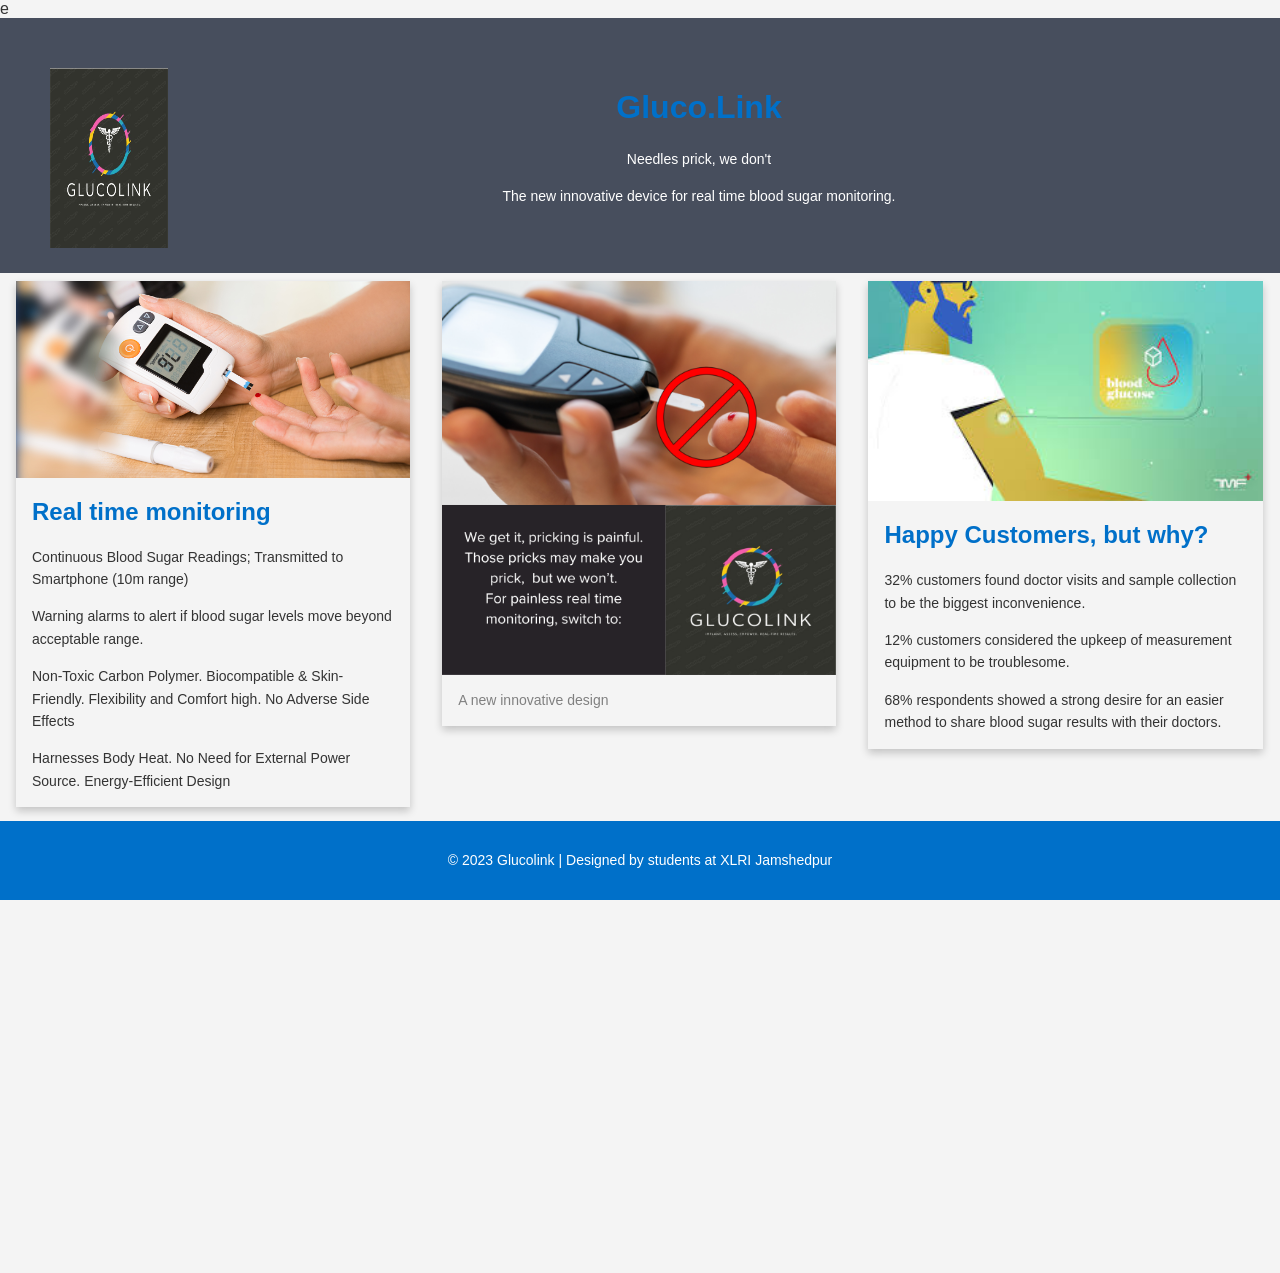
<file: index-old.html>
e<!DOCTYPE html>
<html lang="en">
<head>
    <!-- Google tag (gtag.js) -->
    <script async src="https://www.googletagmanager.com/gtag/js?id=G-2DY8PB5340"></script>
    <script>
      window.dataLayer = window.dataLayer || [];
      function gtag(){dataLayer.push(arguments);}
      gtag('js', new Date());
    
      gtag('config', 'G-2DY8PB5340');
    </script>
    <meta charset="UTF-8">
    <meta name="viewport" content="width=device-width, initial-scale=1.0">
    <title>Blood Sugar Testing Device</title>
    <style>
        body {
  font-family: Arial, Helvetica, sans-serif;
  margin: 0;
}

html {
  box-sizing: border-box;
}

*, *:before, *:after {
  box-sizing: inherit;
}

.column {
  float: left;
  width: 33.3%;
  margin-bottom: 16px;
  padding: 0 8px;
}

.card {
  box-shadow: 0 4px 8px 0 rgba(0, 0, 0, 0.2);
  margin: 8px;
}

.about-section {
  padding: 50px;
  text-align: center;
  background-color: #474e5d;
  color: white;
}

.container {
  padding: 0 16px;
}

.container::after, .row::after {
  content: "";
  clear: both;
  display: table;
}

.title {
  color: grey;
}

.button {
  border: none;
  outline: 0;
  display: inline-block;
  padding: 8px;
  color: white;
  background-color: #000;
  text-align: center;
  cursor: pointer;
  width: 100%;
}

.button:hover {
  background-color: #555;
}

@media screen and (max-width: 650px) {
  .column {
    width: 100%;
    display: block;
  }
}
        body {
            font-family: "Helvetica Neue", Arial, sans-serif;
            background-color: #f4f4f4; /* Light Gray background */
            color: #333; /* Dark text color */
            margin: 0;
            padding: 0;
        }

        header {
            background-color: #0070c9; /* Apple-like Blue header background */
            color: #fff; /* White text color */
            text-align: center;
            padding: 1em;
        }

        nav {
            background-color: #3b5998; /* Darker Blue for the navigation bar */
            padding: 1em;
            text-align: center;
        }

        nav a {
            color: #fff; /* White text color for navigation links */
            margin: 0 15px;
            text-decoration: none;
            font-size: 16px; /* Adjust font size for navigation links */
        }

        nav a:hover {
            text-decoration: underline;
        }

        section {
            max-width: 800px;
            margin: 2em auto;
            padding: 1em;
            background-color: #fff; /* White content background */
            box-shadow: 0 0 10px rgba(0, 0, 0, 0.1);
        }

        h1, h2 {
            color: #0070c9; /* Apple-like Blue heading color */
        }

        p {
            line-height: 1.6;
            font-size: 14px; /* Adjust font size for paragraphs */
            margin-bottom: 15px; /* Add spacing between paragraphs */
        }

        footer {
            background-color: #0070c9; /* Apple-like Blue footer background */
            color: #fff; /* White text color */
            text-align: center;
            padding: 1em;
            position: fixed;
            bottom: 0;
            width: 100%;
            font-size: 14px; /* Adjust font size for the footer */
        }

        .marquee {
            overflow: hidden;
            white-space: nowrap;
        }

        .marquee img {
            display: inline-block;
            margin-right: 20px; /* Adjust spacing between images */
            width: 200px; /* Set the width of the images */
            height: auto; /* Maintain aspect ratio */
        }
    </style>
</head>
<body>

    <header class="about-section">
        <img src="./logo.jpg" alt="Jane" style="float: left; height: 20%; width: 10%;">
  <h1>Gluco.Link</h1>
  <p>Needles prick, we don't</p>
  <p>The new innovative device for real time blood sugar monitoring.</p>
</header>
<div style = "height:1000px;">
<div class="row">
  <div class="column">
    <div class="card">
      <img src="1.jpg" alt="Jane" style="width:100%">
      <div class="container">
        <h2>Real time monitoring</h2>
        <p>Continuous Blood Sugar Readings;  Transmitted to Smartphone (10m range)​</p>
          <p>Warning alarms to alert if blood sugar levels move beyond acceptable range. ​</p>
          <p>Non-Toxic Carbon Polymer. Biocompatible & Skin-Friendly. Flexibility and Comfort high. No Adverse Side Effects​</p>
          <p>Harnesses Body Heat. No Need for External Power Source. Energy-Efficient Design​</p>
      </div>
    </div>
  </div>

  <div class="column">
    <div class="card">
      <img src="./pr.png" alt="Mike" style="width:100%">
      <div class="container">
        <p class="title">A new innovative design</p>
      </div>
    </div>
  </div>

  <div class="column">
    <div class="card">
      <img src="./images.jpeg" alt="John" style="width:100%">
      <div class="container">
        <h2>Happy Customers, but why?</h2>
        <p>32% customers found doctor visits and sample collection to be the biggest inconvenience.​</p>
        <p>12% customers considered the upkeep of measurement equipment to be troublesome.​
​</p>
        <p>68% respondents showed a strong desire for an easier method to share blood sugar results with their doctors.​</p>
      </div>
    </div>
  </div>
</div>
</div>

    <footer>
        <p>&copy; 2023 Glucolink | Designed by students at XLRI Jamshedpur</p>
    </footer>

</body>
</html>
</file>
